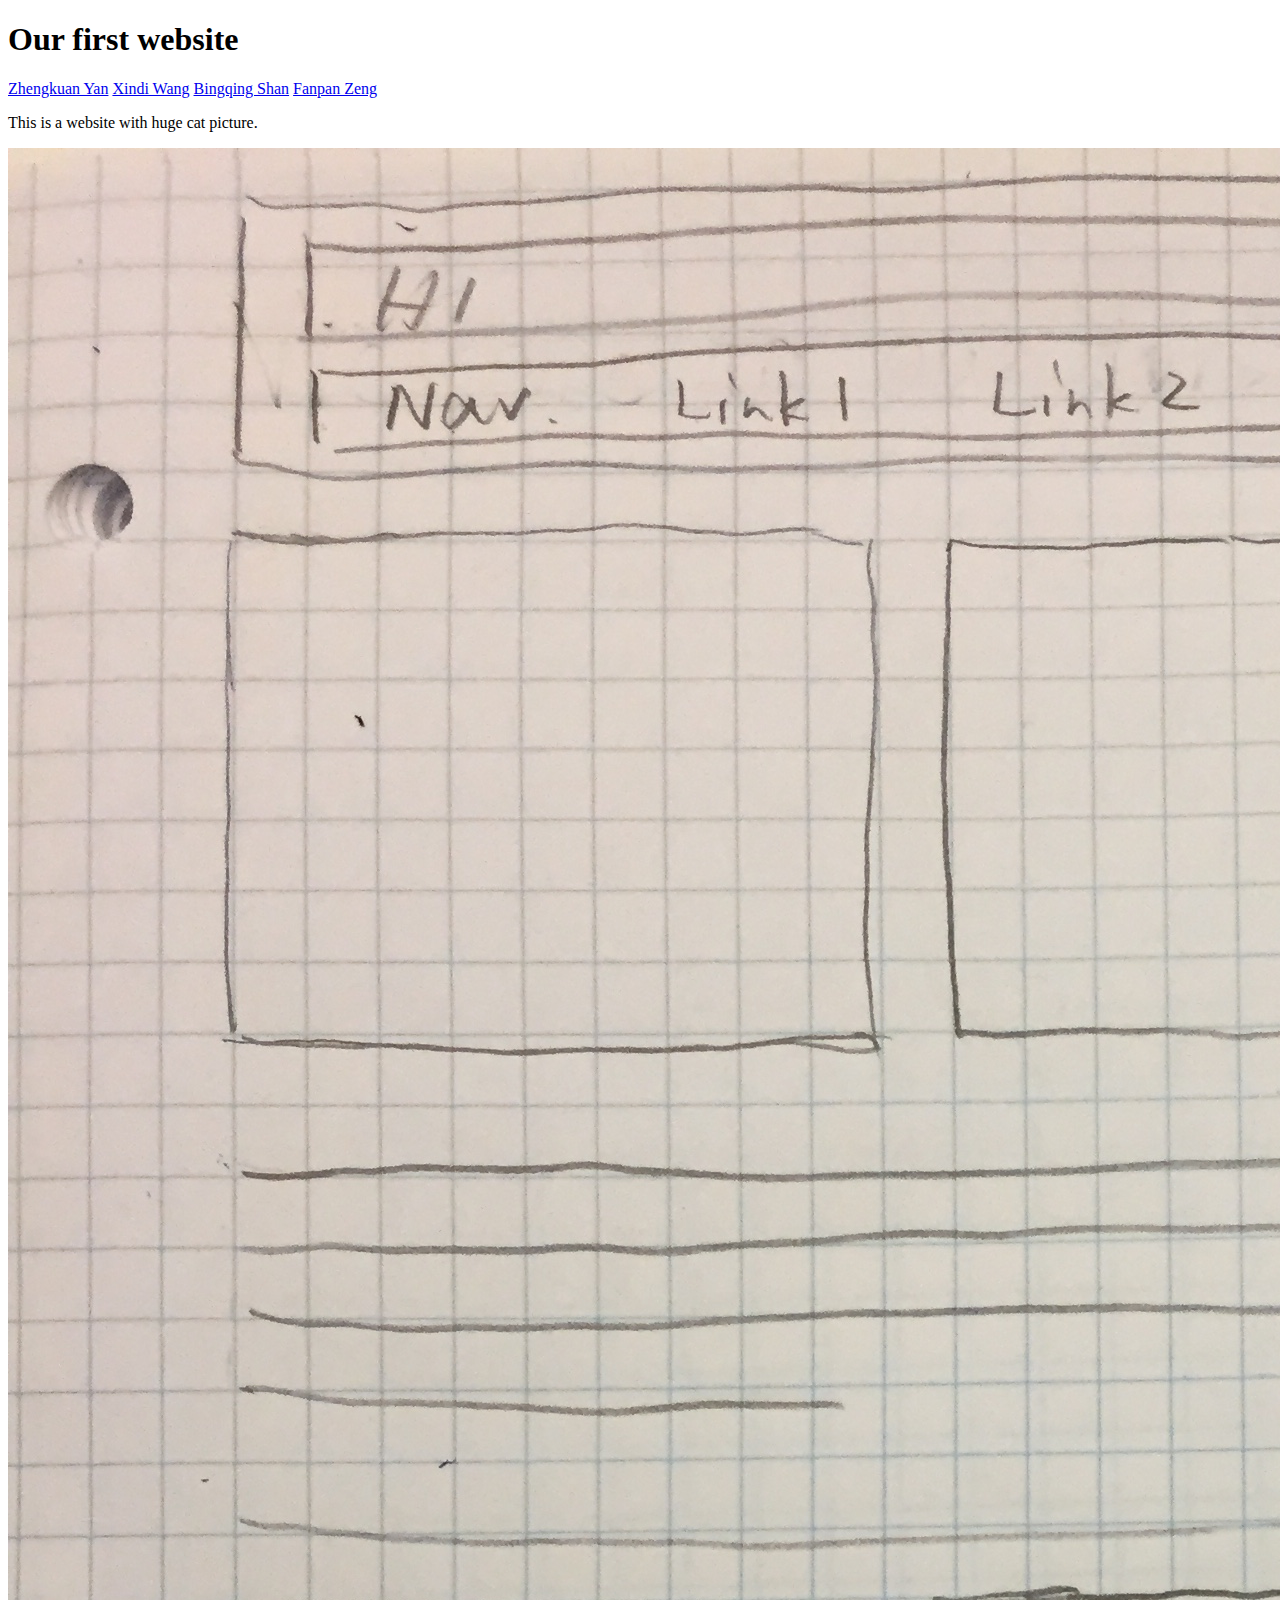
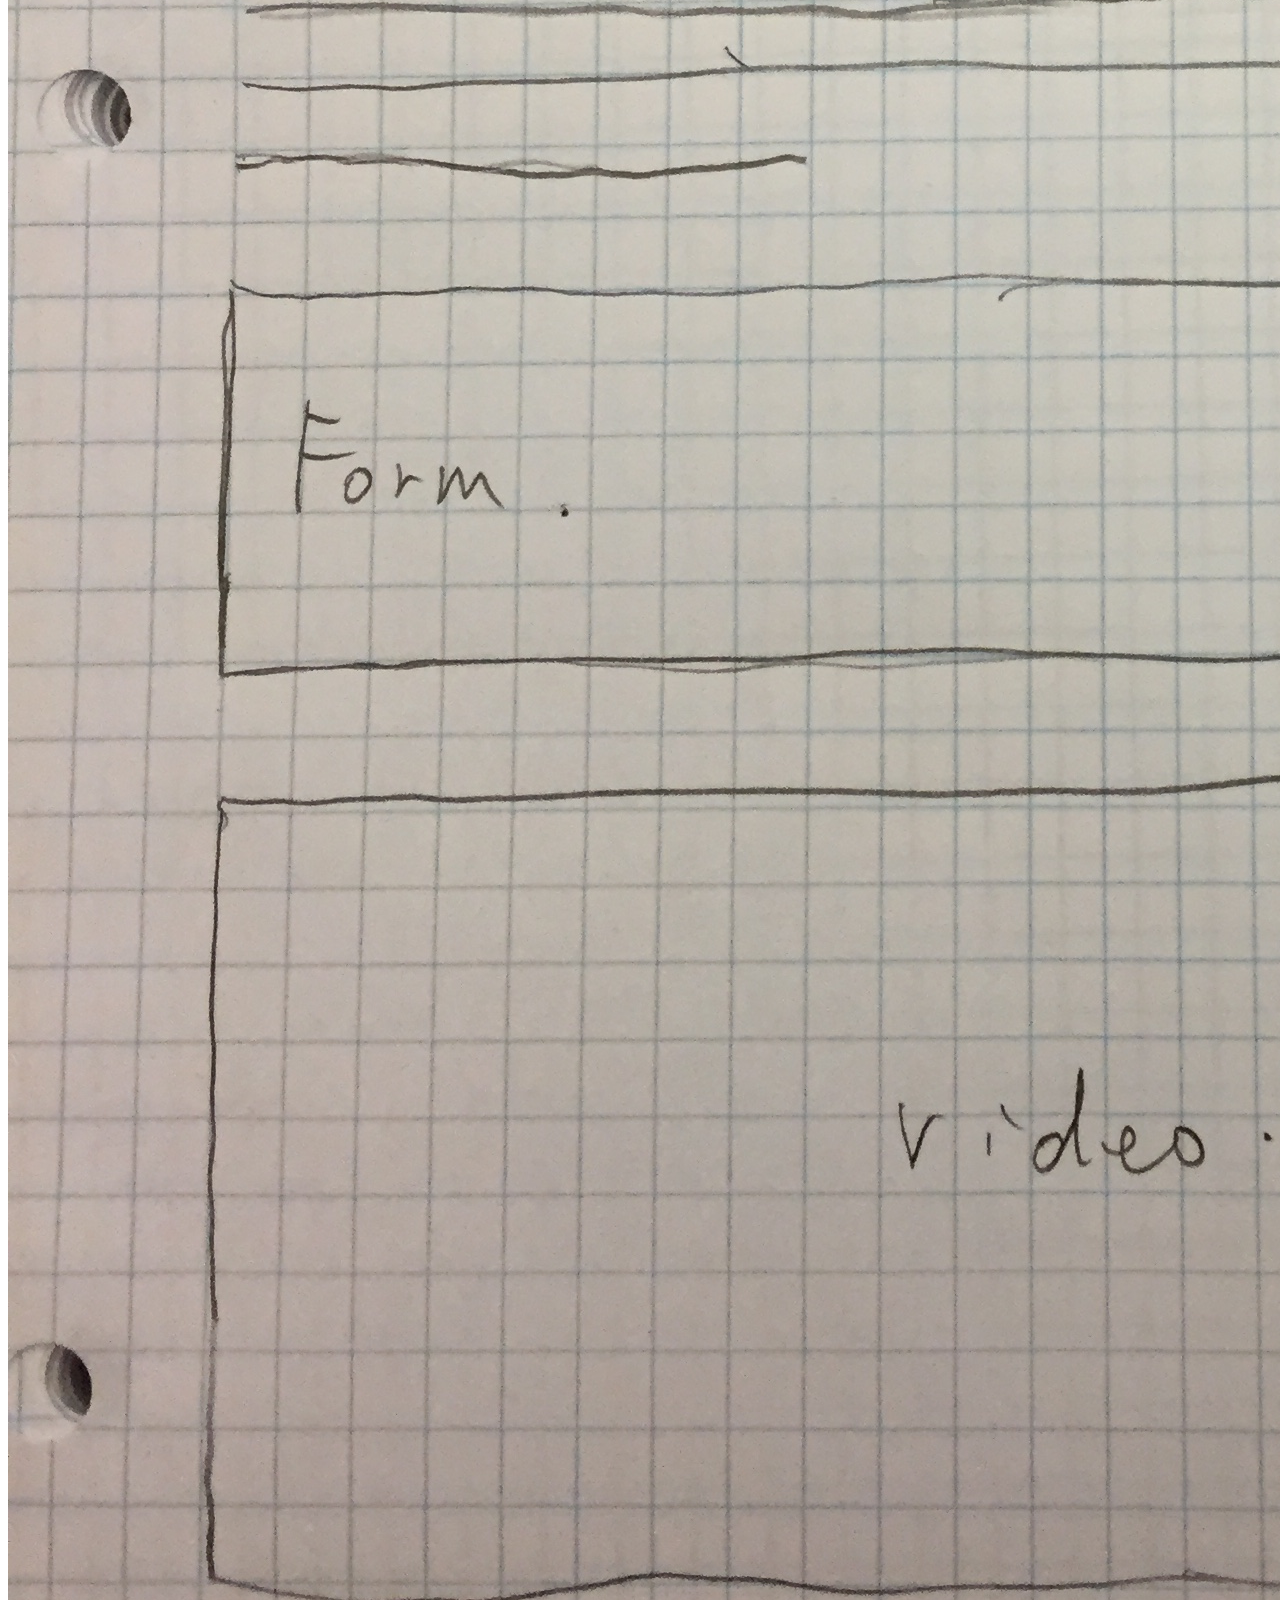
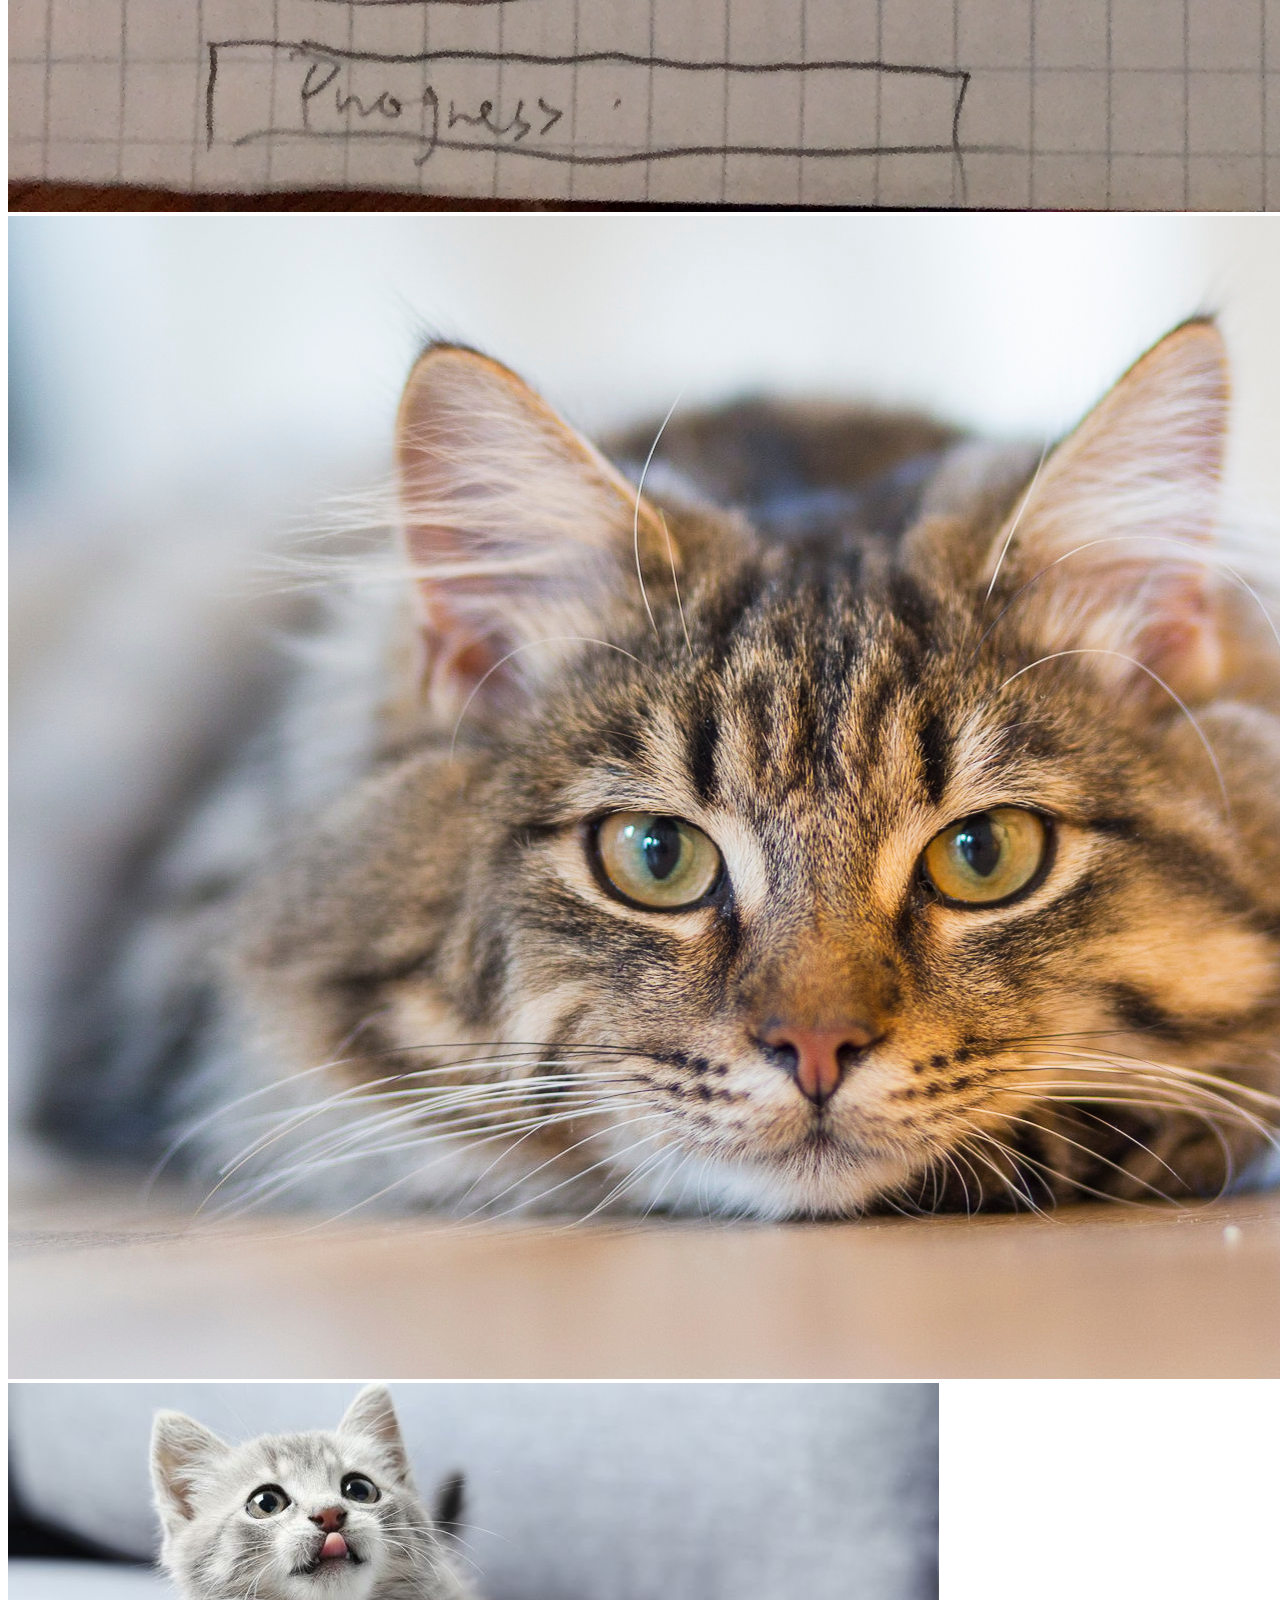
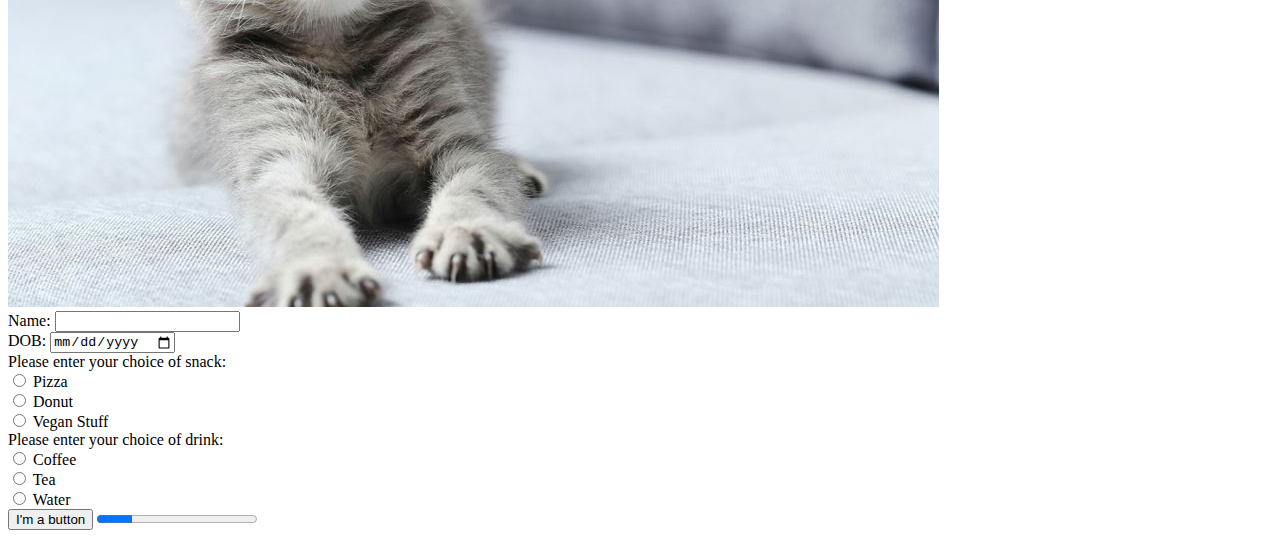
<file: ICE1/index.html>
<!DOCTYPE html>
<html>

<!-- <html lang = en> -->
    <head>
    	<meta charset="utf-8">
      <!--<meta http-equiv="refresh" content="1"-->
    	<title>Xindi</title>
    </head>
    <body>
    	<h1>Our first website</h1>
    	<nav>
    		<a href="https://zhengkuanyan.github.io/ICE1/">Zhengkuan Yan</a>
		<a href="http://xindi-wang.github.io/ICE1/index.html">Xindi Wang</a>
		<a href="https://bingqingshan.github.io/539ICE01/">Bingqing Shan</a>
		<a href="https://onceuponapril.github.io/SI539/ice1/ice1">Fanpan Zeng</a>
		
  
    	</nav>
    	<p>This is a website with huge cat picture.</p>

    	<img src="img/sketch.jpg" alt="sketch">
	<img src="img/cat.jpeg" alt="Cat">
    	<img src = "cat3.jpg" alt="Cat3">

    	<form>
		Name:
		<input type="text" name="name" id = "name"><br>
		<label for="dob">DOB:</label>
		<input type="date" name="DOB" id = "dob"><br>
	    </form>

        <form>
		Please enter your choice of snack:<br>
		<input type="radio" name="snack" value="pizza"> Pizza<br>
  		<input type="radio" name="snack" value="donut"> Donut<br>
  		<input type="radio" name="snack" value="vegan"> Vegan Stuff<br>
  		</form>

  		<form>
  		Please enter your choice of drink:<br>
		<input type="radio" name="snack" value="coffee"> Coffee<br>
  		<input type="radio" name="snack" value="tea"> Tea<br>
  		<input type="radio" name="snack" value="water"> Water<br>
	    </form>


        <button type = 'button'>I'm a button</button>
    	<progress value="22" max="100"></progress>
    </body>
</html>
</file>
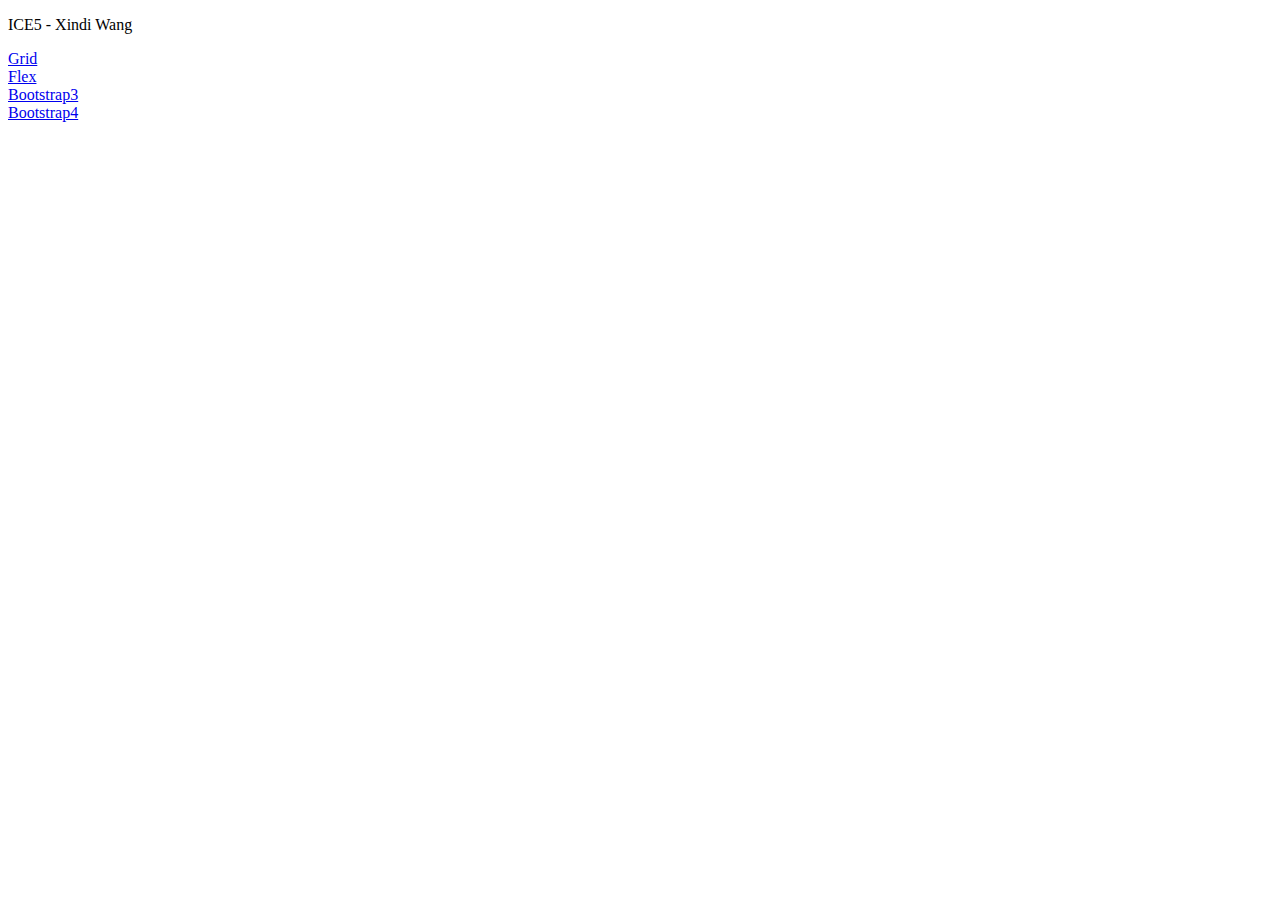
<file: ICE5_Xindi.html>
<!DOCTYPE html>
<html>
  <head>
    <meta charset="utf-8">
    <title>ICE5</title>
  </head>
  <body>
    <p>ICE5 - Xindi Wang</p>
    <a href = "https://codepen.io/iamxindi/pen/aqqZrV"> Grid </a> </br>
    <a href = "https://codepen.io/iamxindi/pen/eVVzwW"> Flex </a> </br>
    <a href = "https://codepen.io/iamxindi/pen/GQdoWP"> Bootstrap3 </a> </br>
    <a href = "https://codepen.io/iamxindi/pen/aqYrQg"> Bootstrap4 </a> </br>


  </body>
</html>
</file>
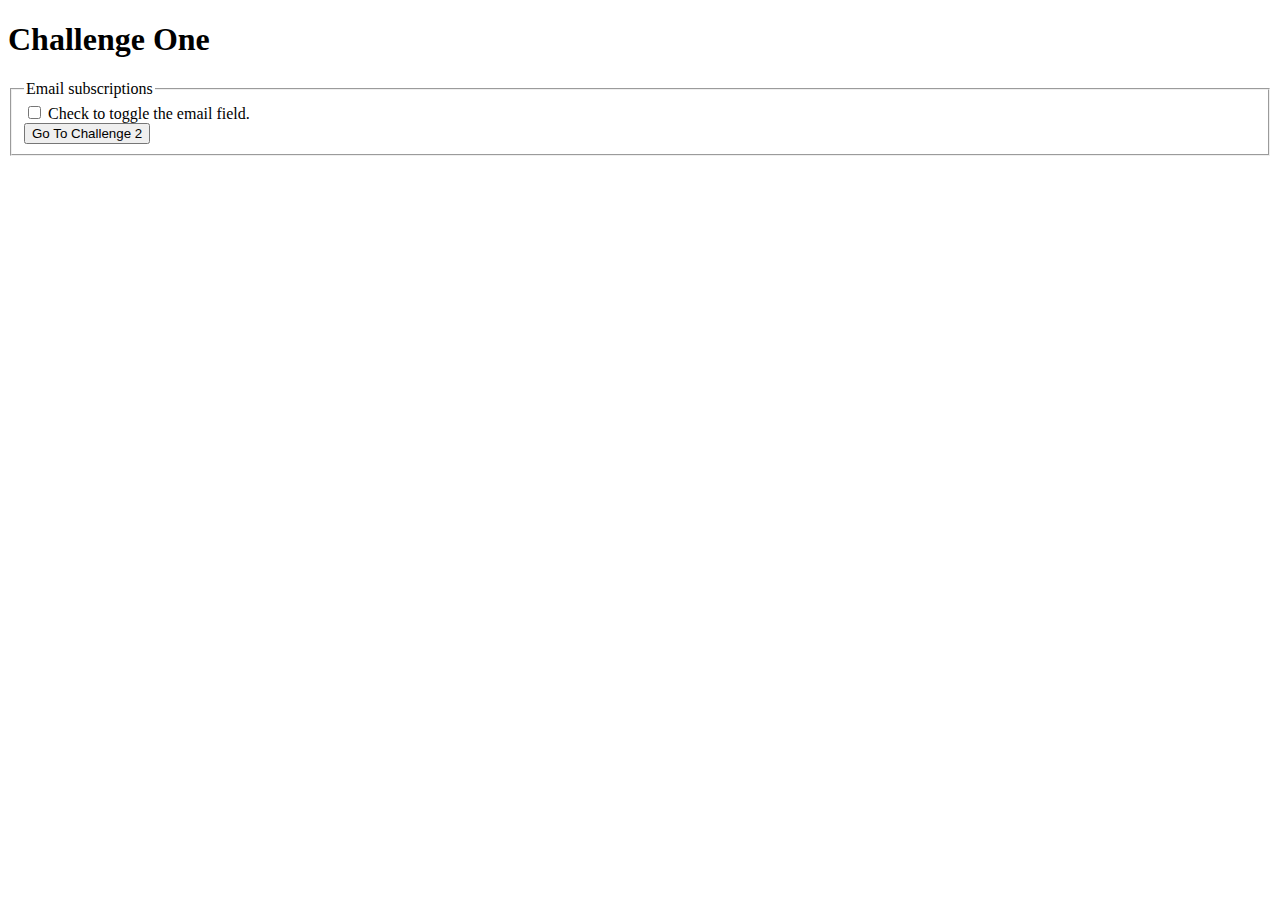
<file: ICE6/challenge1.html>
<!DOCTYPE html>
<html lang="en">
<!-- Step 1: Hiding the email fields by default
Add some plain old CSS style so that the "emailfield" paragraph isn't displayed when the page first loads (using the CSS 'display' property). Test to make sure this works.

Step 2: Adding a function template
Create a new function called toggleEmail() that simply displays an alert, ie. window.alert("Yep, my function is being called");
Add an event so that when the checkbox is clicked your function is called and test that it works!

Step 3: Display the email fields
Now we'll replace that alert() code so that our function actually does something useful! Using JavaScript, make the emailfield paragraph appear when the checkbox is clicked.

Step 4: Making the email field toggle
When you test your form at the moment, you'll notice that you can click on the checkbox and the email field displays, but when you un-check the checkbox the extra paragraph doesn't hide itself again!  Used the "checked" property to test whether a checkbox was checked.  Then use an if statement to toggle the emailfield appear and disappear as appropriate.
-->
  <head>
    <title>JavaScript Challenges</title>
    <style>
    #emailfield{
      display: None;
    }

    </style>

    <script type="text/javascript">
	function toggleEmail(){
    /*    YOUR CODE HERE - check Step 1*/
    var checked = document.getElementById('subscribe').checked;
    if (checked == true){
      var x = document.getElementById('emailfield')
      x.style.display= 'block';
    }
    else{
      var x = document.getElementById('emailfield')
      x.style.display = 'none';
    }


	}


    </script>
  </head>
  <body>
    <h1>Challenge One</h1>
    <form action="challenge2.html">
      <fieldset>
        <legend>Email subscriptions</legend>
        <div id="check">
          <label>
            <input type="checkbox" name="subscribe" id="subscribe" onchange="toggleEmail()">
            Check to toggle the email field.
          </label>
        </div>

        <div id="emailfield">
          <label>
            Email Address:
            <input type="text" name="email" id="email">
          </label>
        </div>

        <input type = "submit" value = "Go To Challenge 2">
      </fieldset>
    </form>
  <!-- <script src = 'js/c1.js'></script> -->
  </body>
</html>
</file>
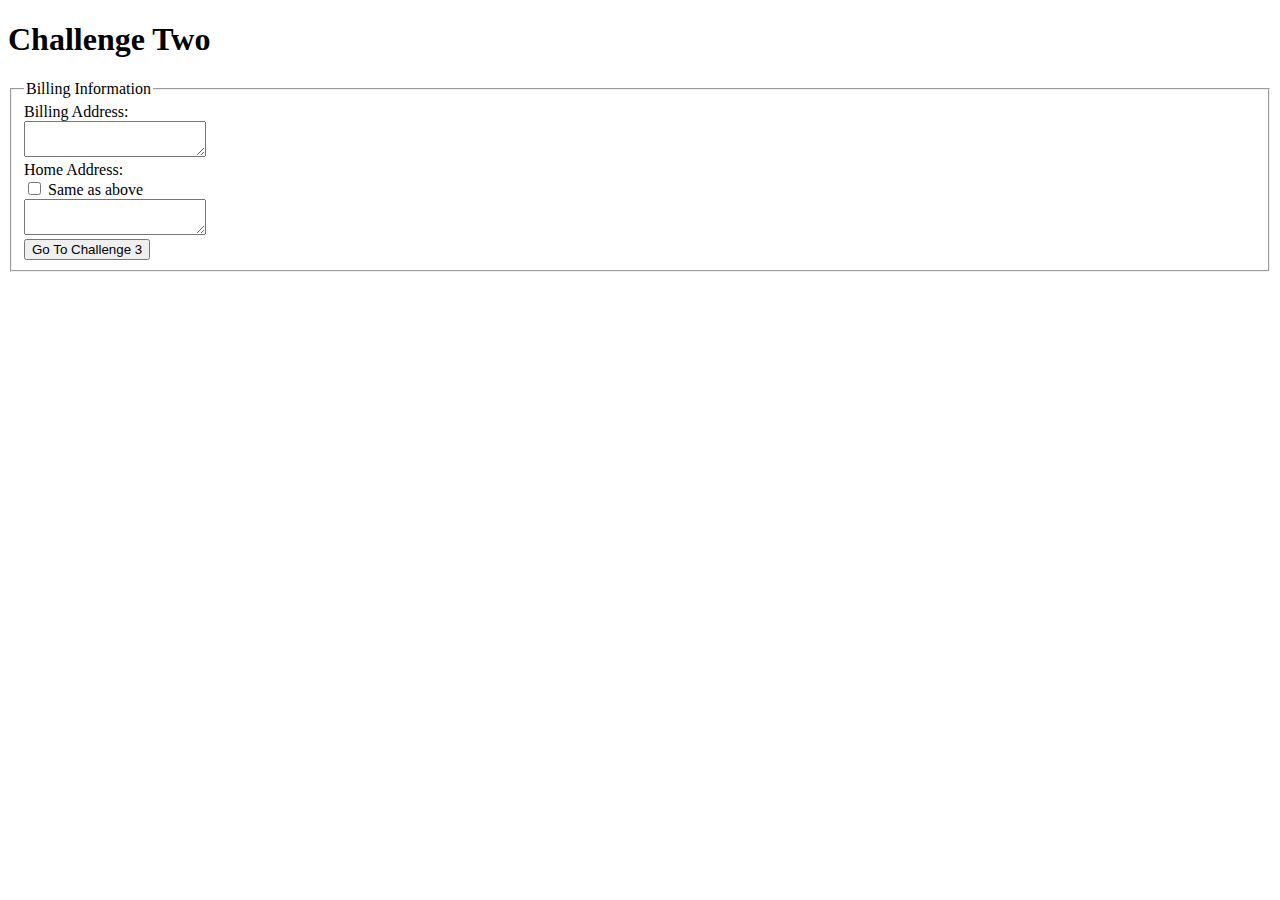
<file: ICE6/challenge2.html>
<!DOCTYPE html>
<!-- Step 1: Adding a function template
Add a JavaScript function to your page called setHomeAddress() that simply displays an alert, ie. window.alert("Yep, my function is being called");  Add an event so that when the checkbox is clicked your function is called and test that it works!

Step 2: Getting the Postal Address
Before we can copy the address over, we need to know how to read it using JavaScript.  Use the .value property of the textarea. It contains the text typed into a form field. In your setHomeAddress() function, write a line of code to display the Postal Address textarea's value in an alert box. W3Schools Textarea value page has a useful example close to what you'll write.

Step 3: Setting the value for the Home Address
Now that we know how to find the value of any element in our document, the trick is to set our "homeaddress" element's value equal to the "postaladdress" element's value. To set the homeaddress we could do something like:
 document.getElementById("homeaddress").value = "Hi there";
Test and see if it works! You should find that when you click on your checkbox, the homeaddress is set to the text "Hi there".
Now see if you can modify the above line so that instead of placing "Hi there" in the box, it puts the value of the postaladdress field.

Step 4: Disabling the Home Address field
Use the W3Schools page about the HTML DOM TextArea object and see if you can find a property that will allow us to disable our textarea.
Try setting this property for your "homeaddress" element in your setHomeAddress() function. Make sure you test it out!

Step 5: Toggling the Home Address
Now when you test your form, you'll notice that when you un-check your checkbox, the home address field isn't enabled.
Add an if-else statement to your setHomeAddress() function so that when the checkbox is un-checked the Home address field is reset to empty and enabled again.-->
<html lang="en">
<head>
	<meta charset="UTF-8">
	<title>Challenge Two</title>

    <script type="text/javascript">
	   function setHomeAddress(){
      var checked = document.getElementById('useBilling').checked;
			if (checked === true){
				var billing_text = document.getElementById("billing").value
				var home_text = document.getElementById("home")
				home_text.value =billing_text;
				home_text.disabled = true;
			}else{
				var billing_text = document.getElementById("billing").value
				var home_text = document.getElementById("home")
				home_text.value = null;
				home_text.disabled = false;
			}
     }

    </script>
</head>
<body>
    <h1>Challenge Two</h1>
    <form action="challenge3.html">
      <fieldset>
        <legend>Billing Information</legend>
        <div>
          <label for ="billing">Billing Address:</label><br>
          <textarea name="billingAdd" id="billing"></textarea>
          </label>
        </div>

        <div>
          <label for ="home">Home Address:</label><br>
          <input type="checkbox" name="useBilling" onclick = "setHomeAddress()" id="useBilling"> Same as above
          </label>
        <br>
        <textarea name="homeAdd" id="home"></textarea>
        </div>
        <input type = "submit" value = "Go To Challenge 3">
      </fieldset>
</body>
</html>
</file>
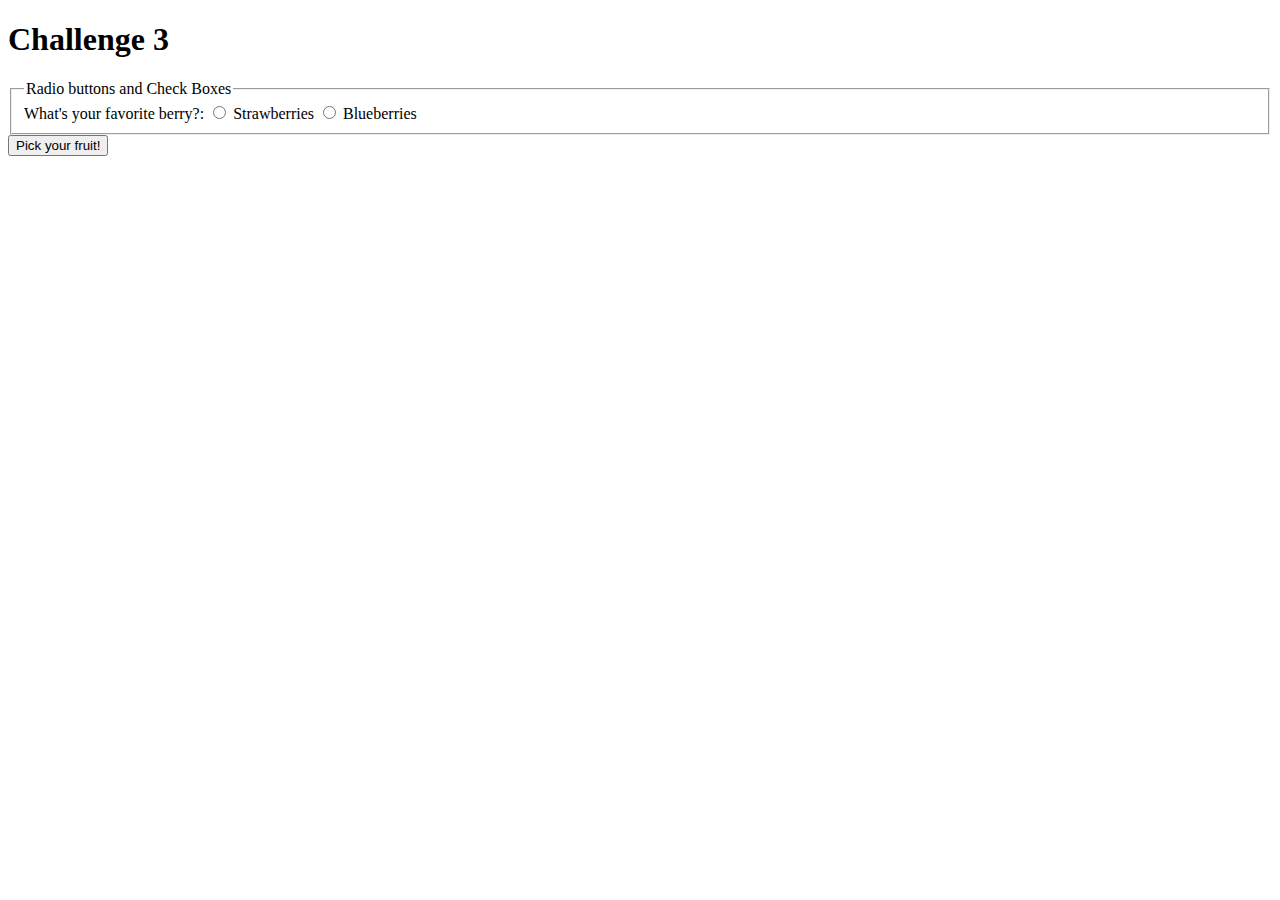
<file: ICE6/challenge3.html>
<!DOCTYPE html>
<html lang="en">
<head>
	<meta charset="UTF-8">
	<title>Challenge 3</title>
    <script type="text/javascript">
    function checkForm(){
			var straw = document.getElementById('opt-straw').checked
			var blue = document.getElementById('opt-blue').checked
			if (straw || blue){
				return true
			}else{
				return false
			}


    	// Write a function that ensures at least one but ONLY one radio button is selected.  Make sure the form action is not performed if either field is blank.

		}

    </script>
</head>
<body>
  <h1> Challenge 3</h1>
	 <form action="challenge4.html"
        onsubmit= "return checkForm()">
      <fieldset>
        <legend>Radio buttons and Check Boxes</legend>
        <div>
          What's your favorite berry?:
          <label>
            <input type="radio" value = "s" name = '1' id="opt-straw"> Strawberries
          </label>
          <label>
            <input type="radio" value = "b" name = '1' id="opt-blue"> Blueberries
        </label>
      </div>
  </fieldset>
  <input type="submit" value="Pick your fruit!">
</form>
</body>
</html>
</file>
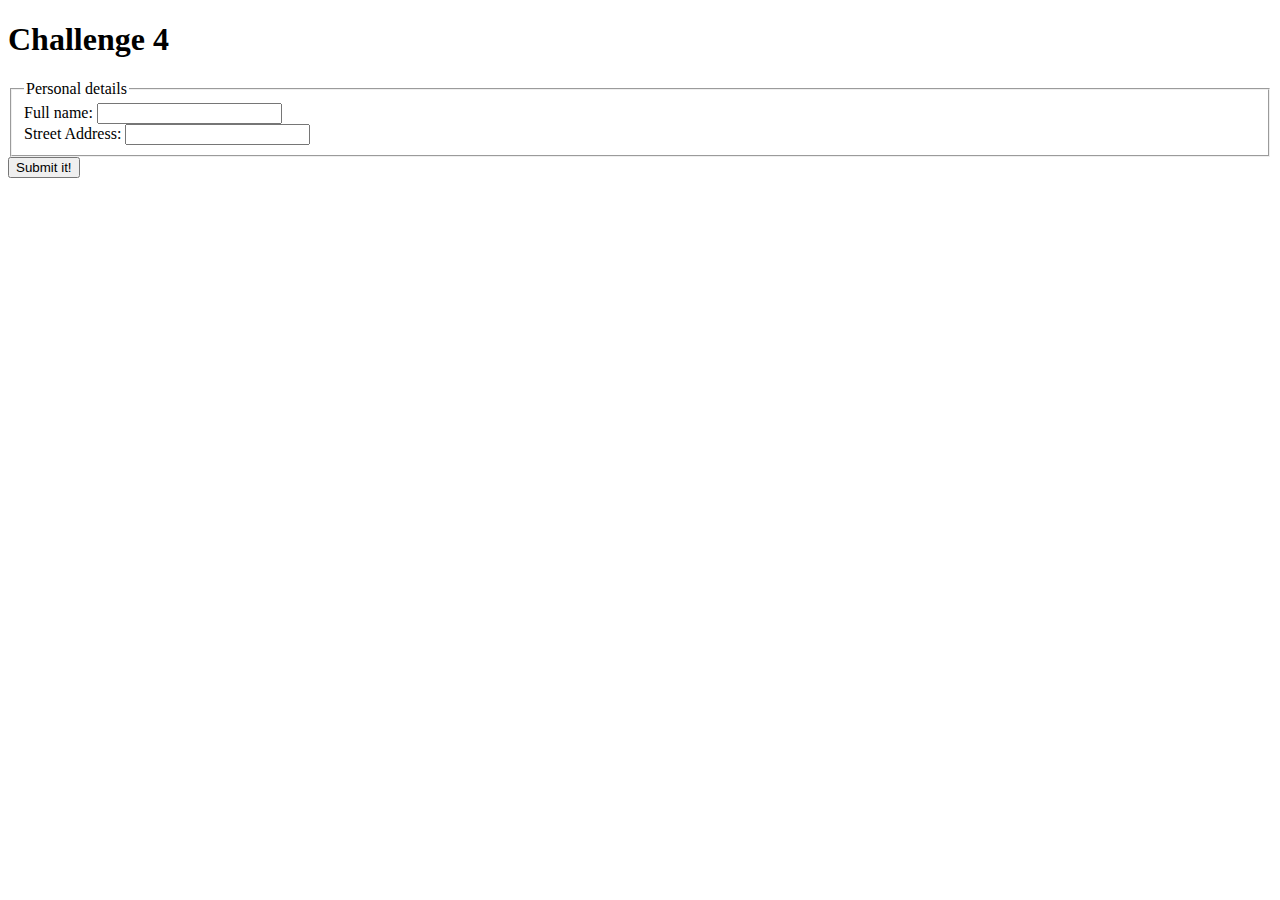
<file: ICE6/challenge4.html>
<!DOCTYPE html>
<html lang="en">

<head>
	<meta charset="UTF-8">
	<title>Challenge 4</title>
	<style>
		@import url('https://fonts.googleapis.com/css?family=Open+Sans');

		.errormsg {
			font-family: 'Open Sans';
			color: red;
			display: none;
		}
	</style>

	<script type="text/javascript">
		function checkForm() {
			var fullname = document.getElementById('fullname').value;
			var streetaddr = document.getElementById('streetaddr').value;

			if (fullname == "" || streetaddr == "") {
				var e = document.getElementsByClassName('errormsg');
				if (fullname === "" && streetaddr !== "") {
					e[0].style.display = 'block';
					e[1].style.display = 'none';
				} else if (fullname !== "" && streetaddr === "") {
					e[1].style.display = 'block';
					e[0].style.display = 'none';
				} else {
					e[0].style.display = 'block';
					e[1].style.display = 'block';
				}
				return false;
			} else {
				return true;
			}
		}
	</script>
</head>

<body>
	<h1>Challenge 4</h1>
	<form action="challenge5.html" onsubmit="return checkForm();">
		<fieldset>
			<legend>Personal details</legend>
			<label for="fullname">Full name: </label>
			<input type="text" name="fullname" id="fullname"><br/>
			<p class="errormsg" id="nameerrormsg">Please enter your name above!</p>

			<label for="streetaddr"></label> Street Address:
			<input type="text" name="streetaddr" id="streetaddr">
			<p class="errormsg" id="addrerrormsg">Please enter your street address!</p>
		</fieldset>
		<input type="submit" value="Submit it!">
	</form>
</body>

</html>
</file>
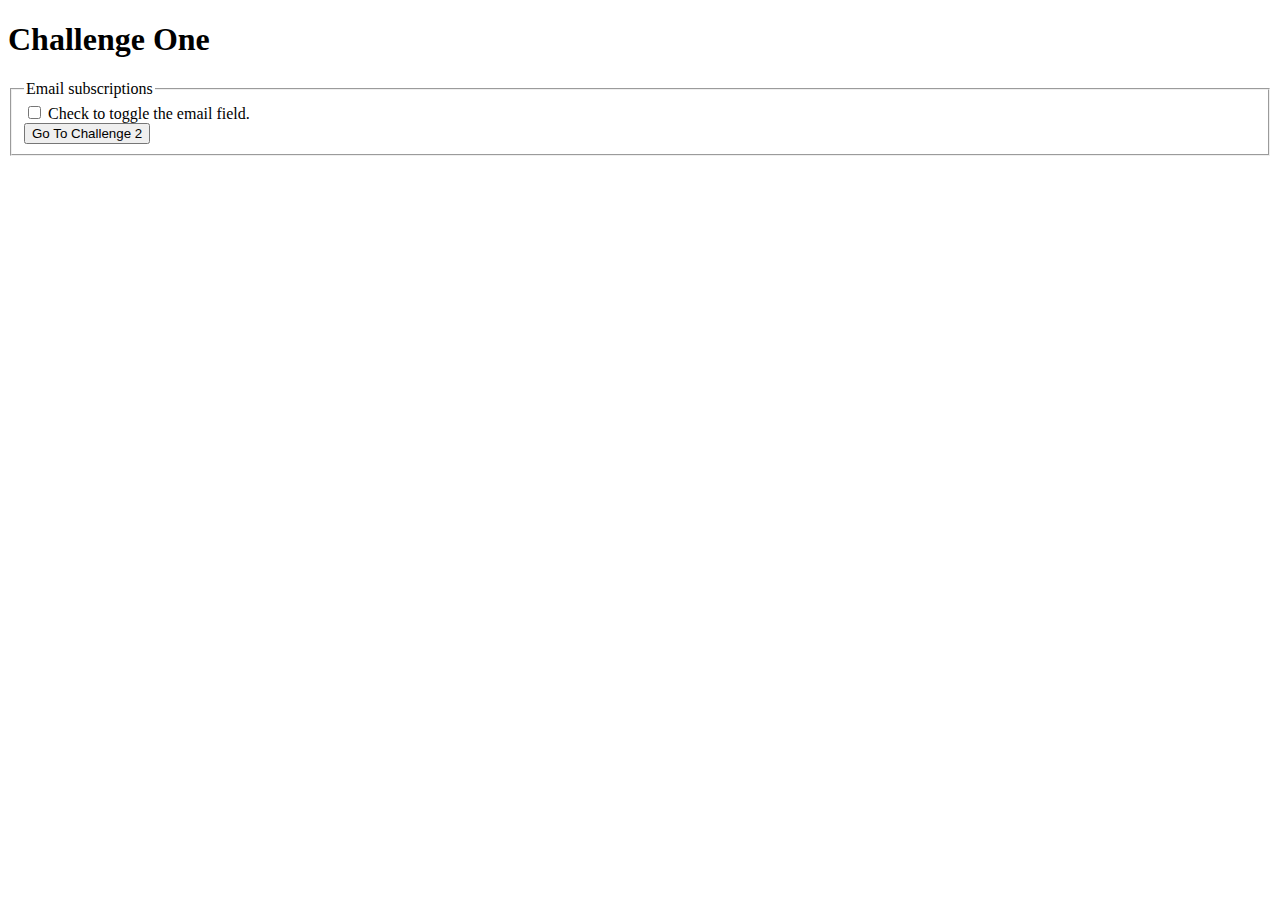
<file: ICE7/challenge1.html>
<!DOCTYPE html>
<html lang="en">
  <head>
    <title>JavaScript Challenges</title>

    <script src="https://ajax.googleapis.com/ajax/libs/jquery/3.3.1/jquery.min.js"></script>

    <script>
    $(document).ready(function(){
       $('#emailfield').hide();
       $("#subscribe").on('click', function(){
         $('#emailfield').toggle();
       }
     )

      /*    YOUR jQuery CODE HERE */
    });
    </script>
  </head>
  <body>
    <h1>Challenge One</h1>
    <form action="challenge2.html">
      <fieldset>
        <legend>Email subscriptions</legend>
        <div id="check">
          <label>
            <input type="checkbox" name="subscribe" id="subscribe" onchange="toggleEmail()">
            Check to toggle the email field.
          </label>
        </div>

        <div id="emailfield">
          <label>
            Email Address:
            <input type="text" name="email" id="email">
          </label>
        </div>

        <input type = "submit" value = "Go To Challenge 2">
      </fieldset>
    </form>
  </body>
</html>
</file>
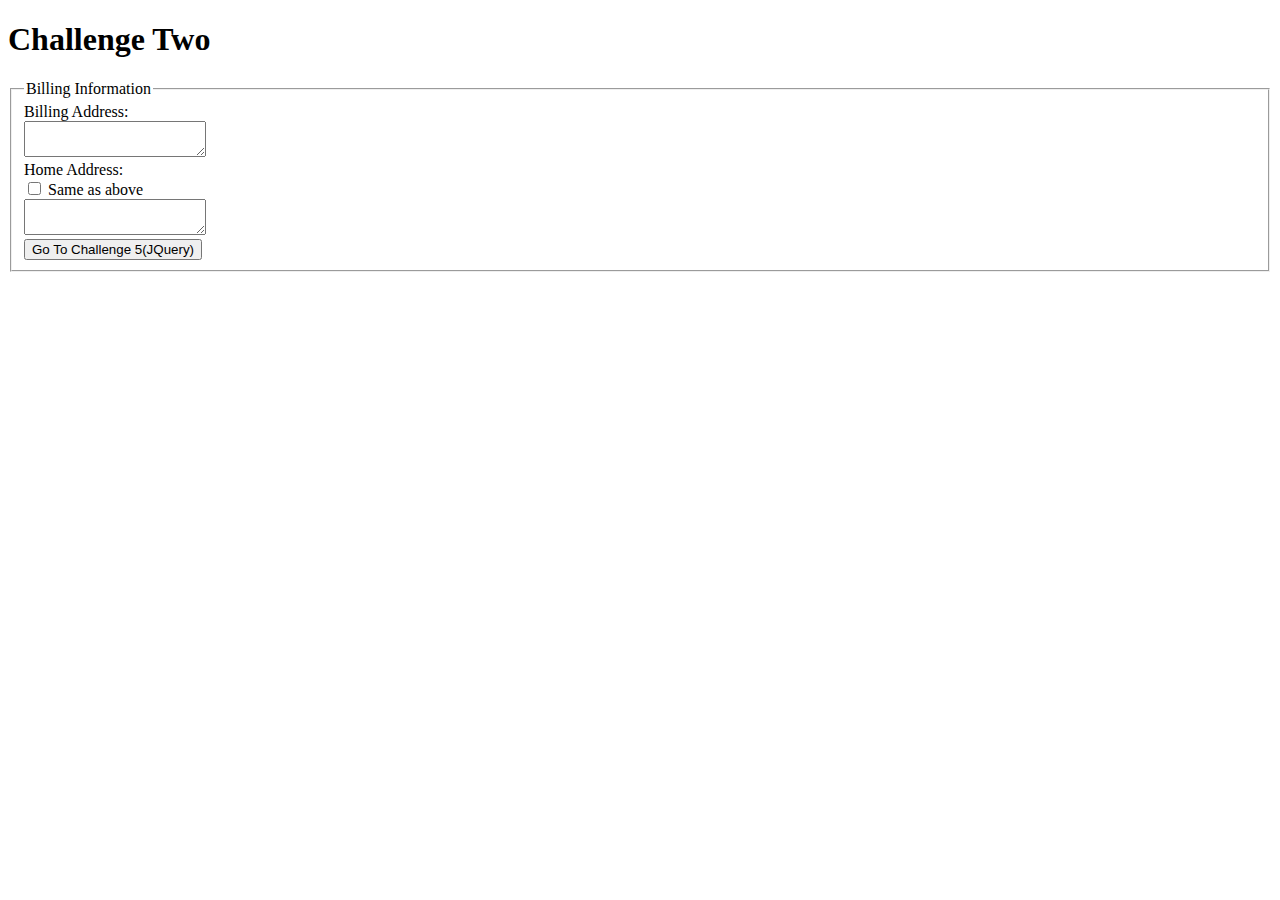
<file: ICE7/challenge2.html>
<!DOCTYPE html>

<html lang="en">
<head>
	<meta charset="UTF-8">
	<title>Challenge Two</title>

    <script src="https://ajax.googleapis.com/ajax/libs/jquery/3.3.1/jquery.min.js"></script>
    <script>
		$(document).ready(function(){
			$('#useBilling').change(function(){
				if ($(this)[0].checked){
					var bill = $('#billing').val();
					$('#home').val(bill);
					$('#home').prop('diabled',true);
				}else{
					$('#home').val("");
					$('#home').prop('diabled',false);
				}

			});
		});


      // YOUR CODE HERE
    </script>
</head>
<body>
    <h1>Challenge Two</h1>
    <form action="challenge5.html">
      <fieldset>
        <legend>Billing Information</legend>
        <div>
          <label for ="billing">Billing Address:</label><br>
          <textarea name="billingAdd" id="billing"></textarea>
          </label>
        </div>

        <div>
          <label for ="home">Home Address:</label><br>
          <input type="checkbox" name="useBilling" id="useBilling"> Same as above
          </label>
        <br>
        <textarea name="homeAdd" id="home"></textarea>
        </div>
        <input type = "submit" value = "Go To Challenge 5(JQuery)">
      </fieldset>
</body>
</html>
</file>
